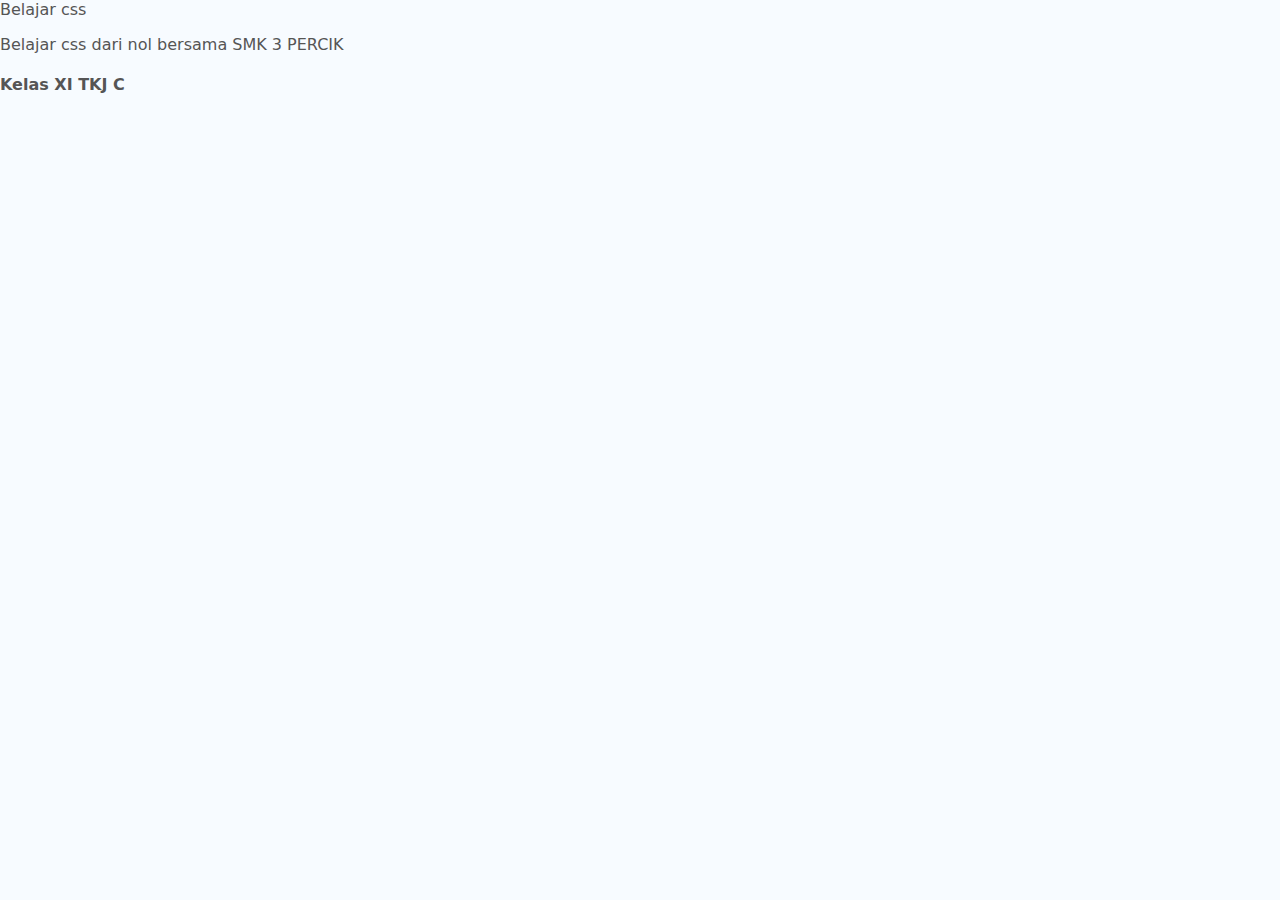
<file: Airell XTKJC lat external.html>
<!DOCTYPE html>
<html>
<head>
    <title>Belajar html External</title>
    <link rel="stylesheet" type="text/css" href="css.css">
</head>
<body>
    <div>Belajar css</div>
    <p>Belajar css dari nol bersama SMK 3 PERCIK</p>
    <h4>Kelas XI TKJ C</h4>
</body>
</html>
</file>
<file: css.css>
:root { --accent:#2563eb; --bg:#f7fbff; --card:#ffffff; --muted:#555; }
*{box-sizing:border-box}
body{
  font-family:system-ui,-apple-system,Segoe UI,Roboto,Arial;
  margin:0; background:var(--bg); color:var(--muted);
}
.wrap{ max-width:900px; margin:3rem auto; padding:1.25rem; }
header{ background:var(--accent); color:#fff; padding:2rem; border-radius:12px; text-align:center; }
header h1{ margin:0 0 .3rem; font-size:2rem; }
section{ background:var(--card); margin-top:1rem; padding:1.25rem; border-radius:10px; box-shadow:0 6px 18px rgba(20,20,40,0.06); }
footer{ text-align:center; margin-top:1rem; color:#777; font-size:.95rem; }
</file>
